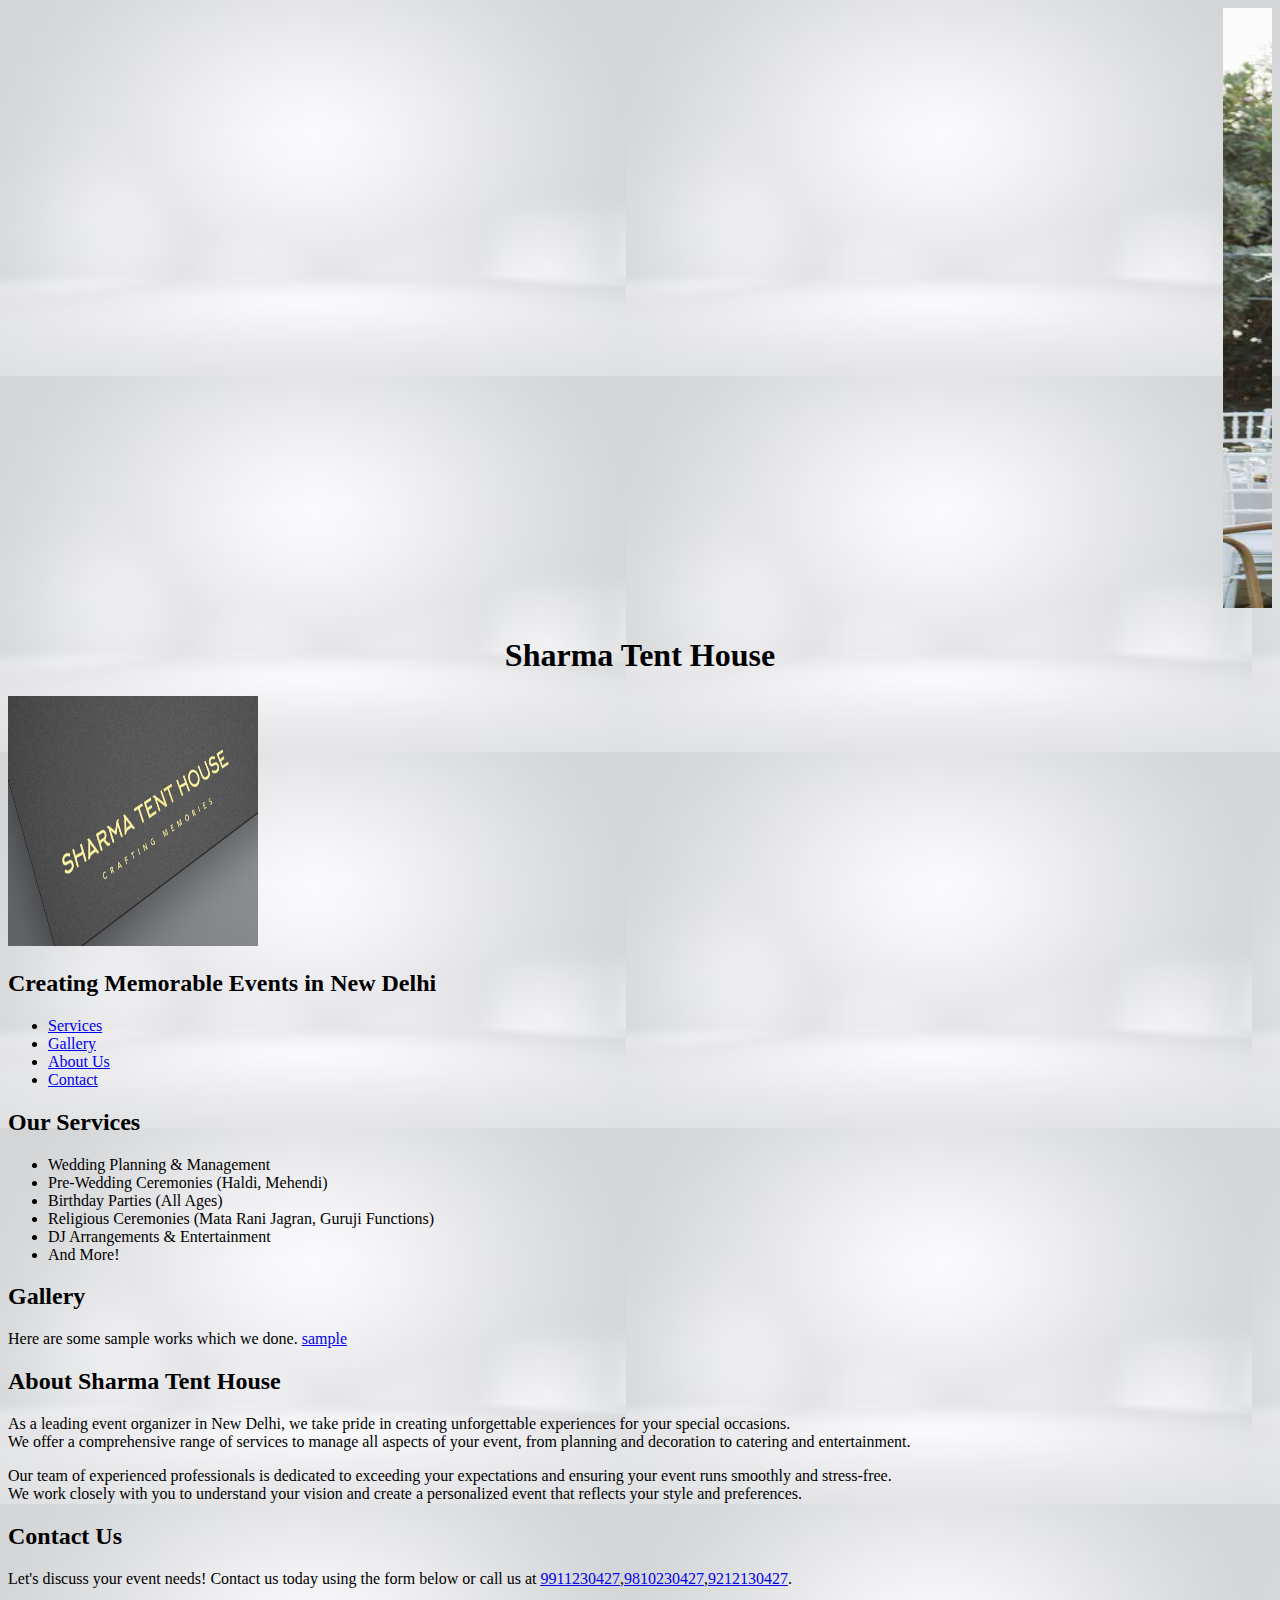
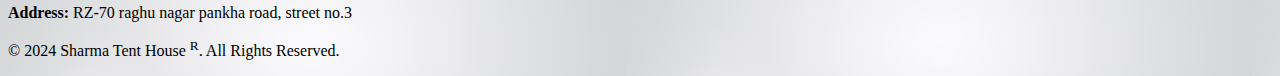
<file: index.html>
<!DOCTYPE html>
<html lang="en">
<head>
  <meta charset="UTF-8">
  <meta name="viewport" content="width=device-width, initial-scale=1.0">
  <title>Sharma Tent House - Event Organizers in New Delhi</title>
  <link rel="stylesheet" href="style.css"> 
</head>
<body background="Background.avif">  
    <header>
    <marquee>
        <img class="IMAGE" src="wedding.jpg" alt="IMAGE">
        <img class="IMAGE" src="wedding1.jpg" alt="IMAGE">
    </marquee>
        <h1 class="headding">Sharma Tent House</h1>
    <img class="logo" src="logo1.png" alt="LOGO" >
    <h2>Creating Memorable Events in New Delhi</h2>
  </header>
    <nav>
    <ul>
      <li><a href="#services">Services</a></li>
      <li><a href="#gallery">Gallery</a></li>
      <li><a href="#about">About Us</a></li>
      <li><a href="#contact">Contact</a></li>
    </ul>
  </nav>

  <main>
    <section id="services">
      <h2>Our Services</h2>
      <ul>
        <li>Wedding Planning & Management</li>
        <li>Pre-Wedding Ceremonies (Haldi, Mehendi)</li>
        <li>Birthday Parties (All Ages)</li>
        <li>Religious Ceremonies (Mata Rani Jagran, Guruji Functions)</li>
        <li>DJ Arrangements & Entertainment</li>
        <li>And More!</li>
      </ul>
    </section>

    <section id="gallery">
      <h2>Gallery</h2>
      <p>Here are some sample works which we done. <a href="Gallery.html">sample</a></p>
    </section>

    <section id="about">
      <h2>About Sharma Tent House</h2>
      <p>As a leading event organizer in New Delhi, we take pride in creating unforgettable experiences for your special occasions. <br> We offer a comprehensive range of services to manage all aspects of your event, from planning and decoration to catering and entertainment.</p>
      <p>Our team of experienced professionals is dedicated to exceeding your expectations and ensuring your event runs smoothly and stress-free. <br> We work closely with you to understand your vision and create a personalized event that reflects your style and preferences.</p>
    </section>

    <section id="contact">
      <h2>Contact Us</h2>
      <p>Let's discuss your event needs! Contact us today using the form below or call us at <u><a href="tel:+9911230427">9911230427</a></u>,<u><a href="tel:+9810230427">9810230427</a></u>,<u><a href="tel:+9212130427">9212130427</a></u>.</p>
      <p><b>Address:</b> RZ-70 raghu nagar pankha road, street no.3</p>
    </section>
  </main>

  <footer>
    <p>&copy; 2024 Sharma Tent House <sup>R</sup>. All Rights Reserved.</p>
  </footer>

</body>
</html>
</file>
<file: style.css>
.IMAGE{
    -ms-flex-item-align: center;
    height: 600px;
    width: 1500px;
}
.logo{
    
    height: 250px;
    width: 250px;       
     
}
.headding{
    text-align: center;
}
</file>
